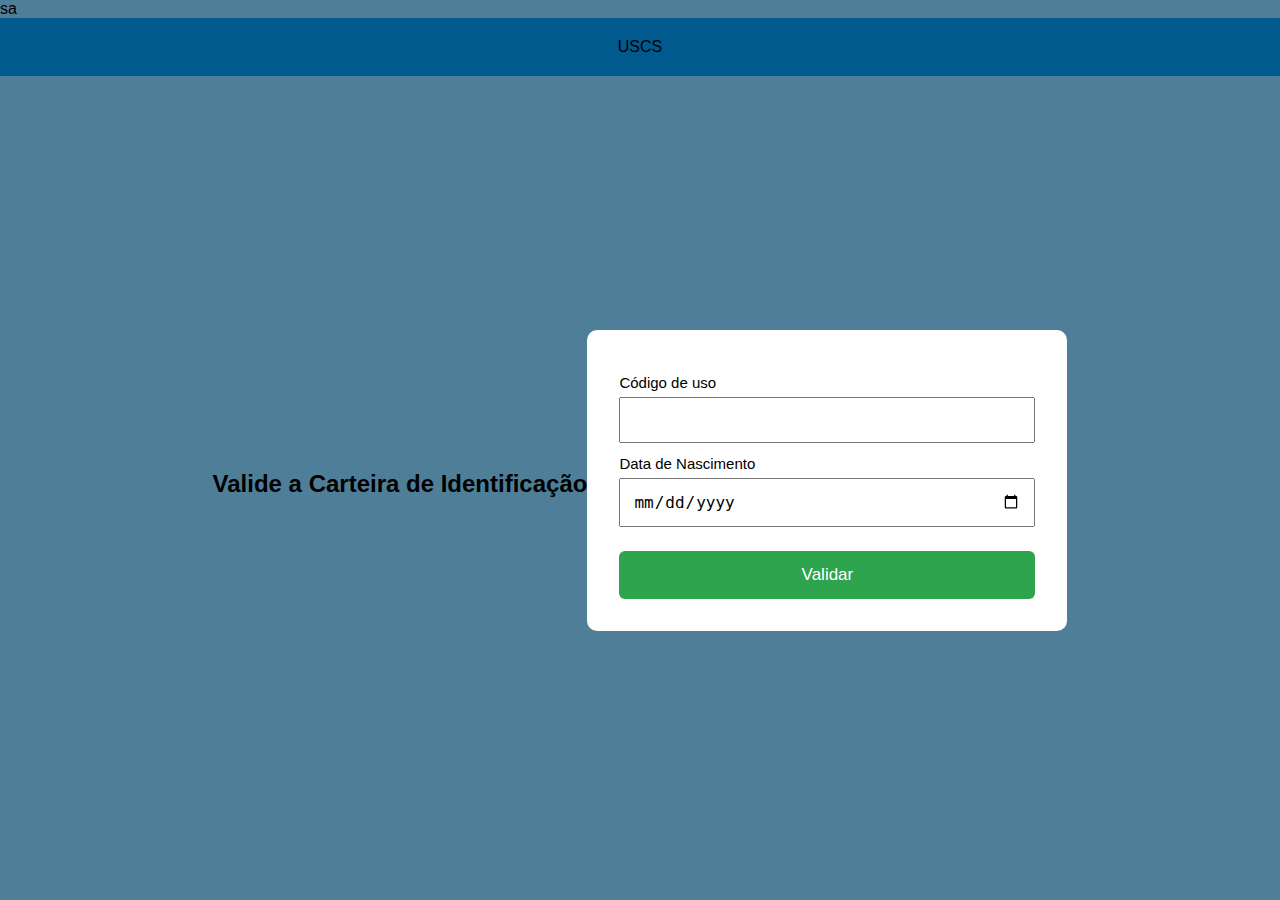
<file: index.html>
sa<!DOCTYPE html>
<html lang="pt-br">
<head>
<meta charset="UTF-8">
<title>Validação USCS</title>
<link rel="stylesheet" href="style.css">
<script>
function validarForm() {
  const codigo = document.getElementById("codigo").value;
  const data = document.getElementById("data").value;

  if (!/^\d{12}$/.test(codigo)) {
    alert("A matrícula deve conter exatamente 12 números.");
    return false;
  }

  if (!data) {
    alert("Data de nascimento inválida.");
    return false;
  }

  return true;
}
</script>
</head>
<body>
<header class="topo"><div class="logo">USCS</div></header>
<section class="container">
<h1>Valide a Carteira de Identificação</h1>
<form action="resultado.html" method="get" class="box" onsubmit="return validarForm()">
<label>Código de uso</label>
<input type="text" id="codigo" name="codigo" maxlength="12" required>

<label>Data de Nascimento</label>
<input type="date" id="data" name="data" required>

<button type="submit">Validar</button>
</form>
</section>
</body>
</html>
</file>
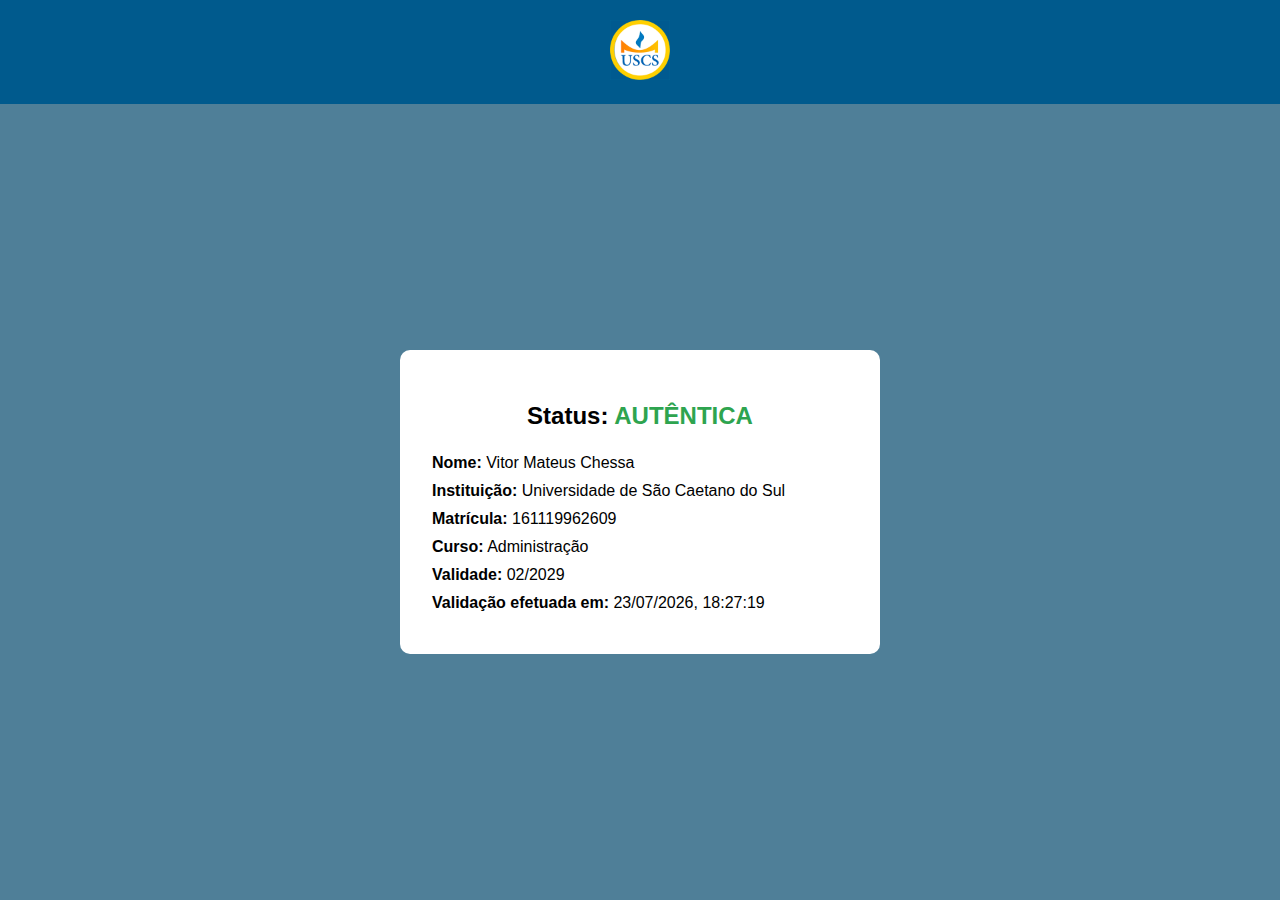
<file: resultado.html>
<!DOCTYPE html>
<html lang="pt-br">
<head>
<meta charset="UTF-8">
<meta name="viewport" content="width=device-width, initial-scale=1.0">  
<title>Resultado da Consulta</title>
<link rel="stylesheet" href="style.css">
</head>

<body>

<header class="topo">
  <div class="logo">
    <a href="https://uscsvalida.github.io/Administracao">
      <img src="logo.png" alt="USCS">
    </a>
  </div>
</header>

<section class="container">
  <div class="box-wrapper">
    <section class="resultado-box">
      <h2>Status: <span class="ok">AUTÊNTICA</span></h2>

      <p><strong>Nome:</strong> Vitor Mateus Chessa</p>
      <p><strong>Instituição:</strong> Universidade de São Caetano do Sul</p>
      <p><strong>Matrícula:</strong> 161119962609</p>
      <p><strong>Curso:</strong> Administração</p>
      <p><strong>Validade:</strong> 02/2029</p>
      <p><strong>Validação efetuada em:</strong> <span id="hora"></span></p>
    </section>
  </div>
</section>

<script src="script.js"></script>
</body>
</html>
</file>
<file: style.css>
* {
  box-sizing: border-box;
}

html, body {
  height: 100%;
  margin: 0;
  font-family: Arial, Helvetica, sans-serif;
}

body {
  background: #4f7f98;
  display: flex;
  flex-direction: column;
}

/* TOPO */
.topo {
  width: 100%;
  background: #005a8d;
  padding: 20px;
  display: flex;
  justify-content: center;
  align-items: center;
}

.logo img {
  max-height: 60px;
}

/* ÁREA CENTRAL */
.container {
  flex: 1;
  width: 100%;
  display: flex;
  justify-content: center;
  align-items: center;
  padding: 20px;
}

.box-wrapper {
  display: flex;
  flex-direction: column;
  align-items: center;
  width: 100%;
}

/* FORM E RESULTADO */
.box,
.resultado-box {
  background: #fff;
  color: #000;
  padding: 32px;
  border-radius: 10px;
  width: 100%;
  max-width: 480px;
  text-align: center;
}

/* TÍTULOS */
h1, h2 {
  margin-bottom: 24px;
  font-size: 24px;
}

/* TEXTOS */
.resultado-box p {
  margin: 10px 0;
  text-align: left;
  font-size: 16px;
}

/* STATUS */
.ok {
  color: #2ea44f;
  font-weight: bold;
}

/* FORM */
label {
  display: block;
  margin-top: 12px;
  margin-bottom: 6px;
  text-align: left;
  font-size: 15px;
}

input {
  width: 100%;
  padding: 12px;
  font-size: 16px;
}

button {
  margin-top: 24px;
  width: 100%;
  padding: 14px;
  background: #2ea44f;
  color: #fff;
  border: none;
  font-size: 17px;
  cursor: pointer;
  border-radius: 6px;
}

/* RESPONSIVO REAL */
@media (max-width: 600px) {

  .logo img {
    max-height: 48px;
  }

  .box,
  .resultado-box {
    max-width: 95vw;
    padding: 26px;
  }

  h1, h2 {
    font-size: 22px;
  }

  label {
    font-size: 14px;
  }
}
</file>
